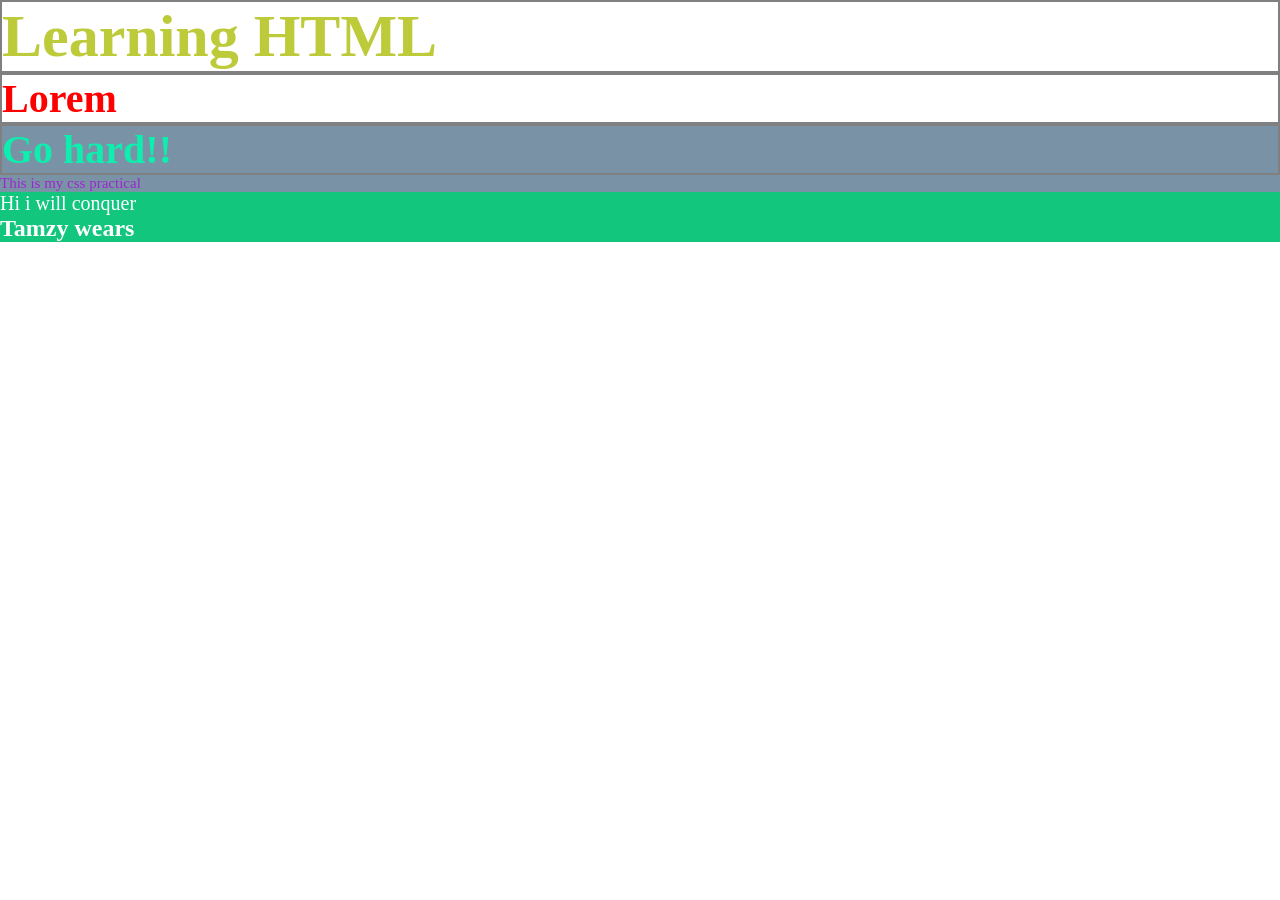
<file: index.html>
<!doctype html>
<html lang="en">
  <head>
    <meta charset="UTF-8" />
    <meta name="viewport" content="width=device-width, initial-scale=1.0" />
    <title>Document</title>
  </head>
  <style>
    * {
      margin: 0;
      padding: 0;
      box-sizing: border-box;
    }
    /* selector(s){
    property: value;
  } */

    h1 {
      color: red;
      font-size: 40px;
      border: 2px solid red;
      border: 2px solid gray;
    }

    .pet{
      color: rgb(14, 238, 174);
      background-color: rgb(121, 146, 166);
    }

    .cat{
      font-size: 15px;
      color: rgb(157, 39, 208);
    }

    #set{
      background-color: rgb(18, 198, 126) !important;
      color: rgb(255, 255, 255) !important;
    }

    .bag{
      color: rgb(118, 27, 27);
      background-color: rgb(0, 0, 0);
      font-size: 20px;
    }
  </style>
  <body>
    <h1 style="color: rgb(189, 203, 58); font-size: 60px">Learning HTML</h1>
    <h1>Lorem</h1>
    <h1 class="pet">Go hard!!</h1>
    <p class="pet cat">This is my css practical </p>
    <p id="set" class="bag">Hi i will conquer </p>
    <h2 id="set" style="background-color: blueviolet; color: rgb(41, 189, 189);">Tamzy wears</h2>
  </body>
</html>
</file>
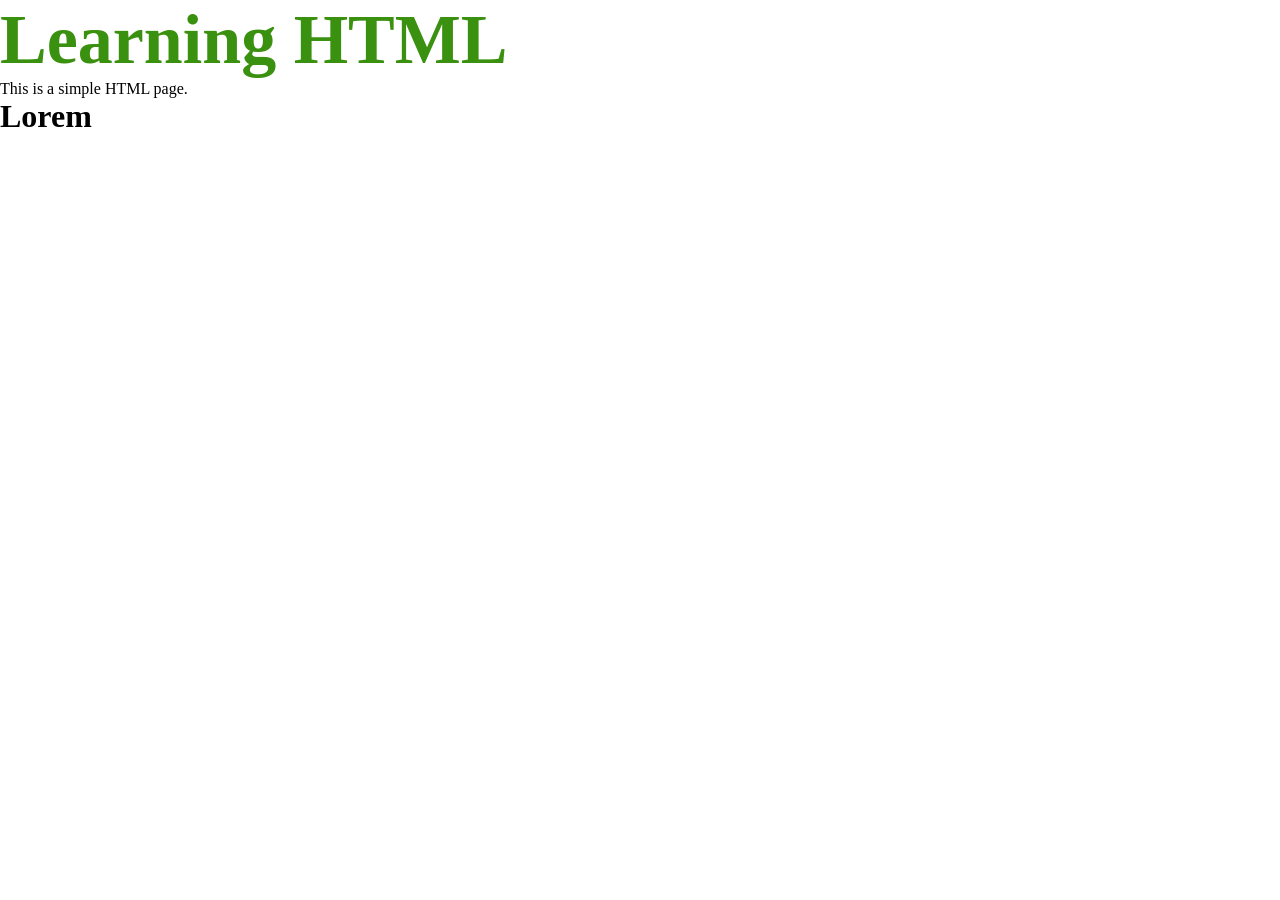
<file: index2.html>
<!DOCTYPE html>
<html lang="en">
<head>
  <meta charset="UTF-8">
  <meta name="viewport" content="width=device-width, initial-scale=1.0">
  <title>Document</title>
</head>
<style>
  *{
    margin: 0;
    padding: 0;
    box-sizing: border-box;
  }
</style>
<body>
  <h1 style="color: rgb(58, 144, 15); font-size:70px">Learning HTML</h1>
  <p>This is a simple HTML page.</p>
  <h1>Lorem</h1>
</body>
</html>
</file>
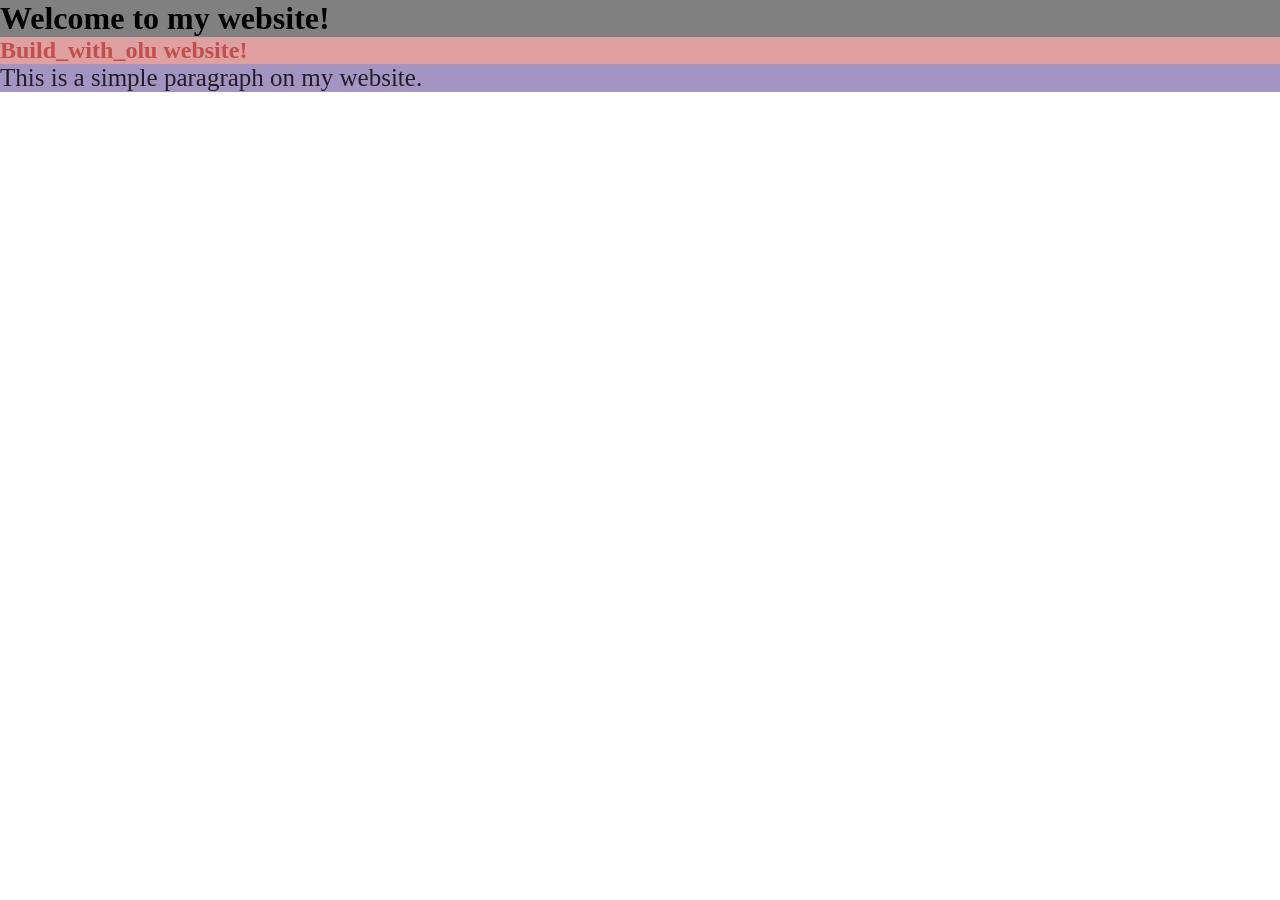
<file: index3.html>
<!DOCTYPE html>
<html lang="en">
<head>
  <meta charset="UTF-8">
  <meta name="viewport" content="width=device-width, initial-scale=1.0">
  <title>Document</title>
  <link rel="stylesheet" href="style.css">
</head>
<body>
  <h1>
    Welcome to my website!
  </h1>

  <h2 id="welcome">Build_with_olu website!</h2>
  <p class="paragraph">This is a simple paragraph on my website.</p>
</body>
</html>
</file>
<file: style.css>
* {
  margin: 0;
  padding: 0;
  box-sizing: border-box;
}

h1 {
  color: black;
  background-color: gray;
}

#welcome{
  color : rgba(189, 66, 66, 0.866);
  background-color: rgba(189, 57, 57, 0.479);
}

.paragraph {
  color: rgba(0, 0, 0, 0.8);
  background-color: rgba(72, 45, 133, 0.5);
  font-size: 25px;
}
</file>
